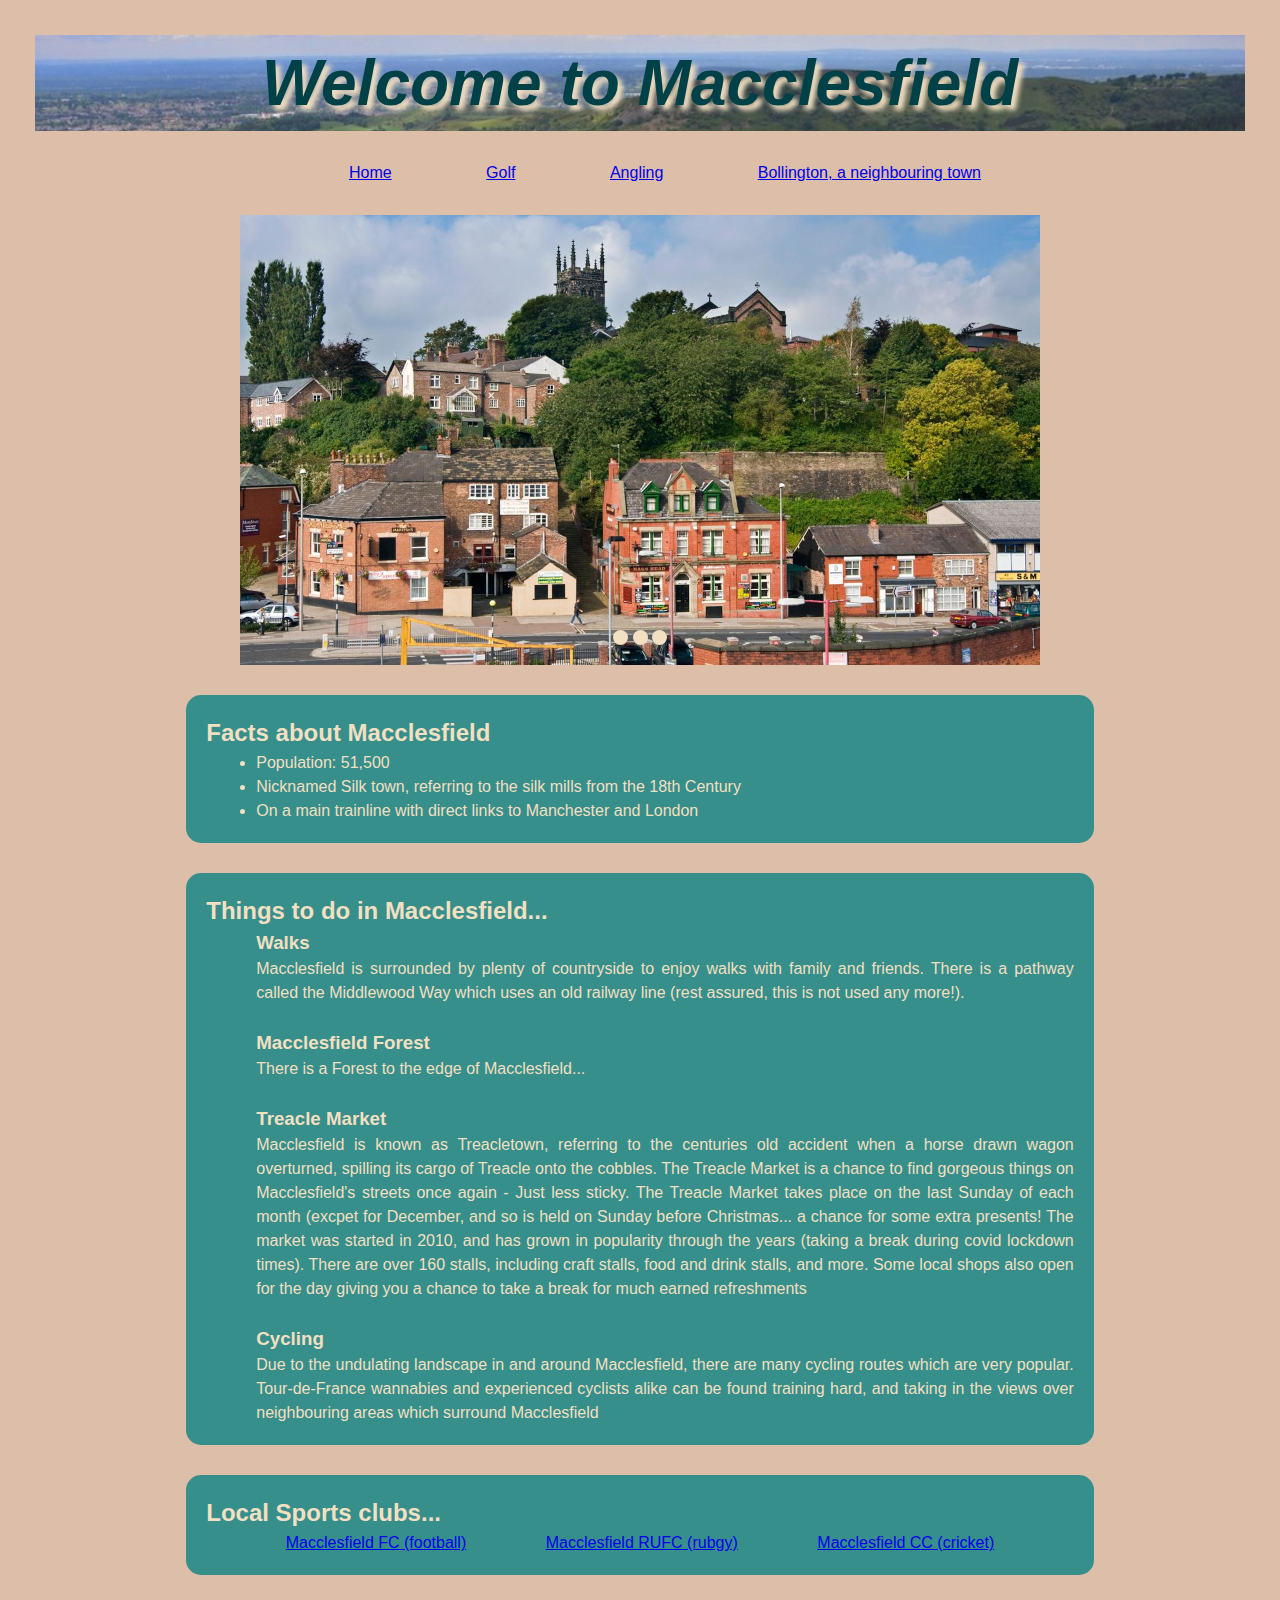
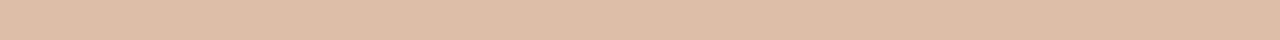
<file: index.html>
<!DOCTYPE html>
<html lang="en">
<head>
    <meta charset="UTF-8">
    <meta http-equiv="X-UA-Compatible" content="IE=edge">
    <meta name="viewport" content="width=device-width, initial-scale=1.0">
    <title>Macclesfield</title>
    <link rel="stylesheet" href="./styles/index.css">
</head>
<body>
    <header id="header">
        <h1>Welcome to Macclesfield</h1>
        <!-- <img src="./images/banner.jpg" alt="view over Macclesfield Forest" id="banner"> -->
    </header>
        
    <section class="menu">
        <ul>
            <a id="home" href="./index.html">Home</a>
            <a id="golf" href="./golf.html">Golf</a>
            <a id="angling" href="./angling.html">Angling</a>
            <a id="towns" href="https://happyvalley.org.uk/">Bollington, a neighbouring town</a>
            <!-- <a href="">Macclesfield FC</a>
                <a href="">Macclesfield RUFC</a>
                <a href="">Countryside</a>
                <a href="">Neighbours</a> -->
        </ul>
    </section>
            
    <section class="slide-container" >
        <span id="slider-image-1"></span>
        <span id="slider-image-2"></span>
        <span id="slider-image-3"></span>
        <section class="image-container">
            <img src="./images/macc-homepage-from-train-station.jpg" class="slider-image" alt="">
            <img src="./images/macc-homepage-train-station.jpg" class="slider-image" alt="">
            <img src="./images/macc-homepage-treacle-market.jpg" class="slider-image" alt="">
        </section>
        <section class="button-container">
            <a href="#slider-image-1" class="slider-button"></a>
            <a href="#slider-image-2" class="slider-button"></a>
            <a href="#slider-image-3" class="slider-button"></a>
        </section>
    </section>

    <section class="sections">
        <h2>Facts about Macclesfield</h2>
        <ul>
            <li>Population: 51,500</li>
            <li>Nicknamed Silk town, referring to the silk mills from the 18th Century</li>
            <li>On a main trainline with direct links to Manchester and London</li>
            <!-- <li></li> -->
        </ul>
    </section>

    <section class="sections" id="things-to-do">
        <h2>Things to do in Macclesfield...</h2>
            <ul>
                <h3>Walks</h3>
                <p1>Macclesfield is surrounded by plenty of countryside to enjoy walks with family and friends.  There is a pathway called the Middlewood Way which uses an old railway line (rest assured, this is not used any more!).</p1>
                <br></br>
                <h3>Macclesfield Forest</h3>
                <p1>There is a Forest to the edge of Macclesfield... </p1>
                <br></br>
                <h3>Treacle Market</h3>
                <p1>
                Macclesfield is known as Treacletown, referring to the centuries old accident when a horse drawn wagon overturned, spilling its cargo of Treacle onto the cobbles. The Treacle Market is a chance to find gorgeous things on Macclesfield's streets once again - Just less sticky.</p1>
                <p1>The Treacle Market takes place on the last Sunday of each month (excpet for December, and so is held on Sunday before Christmas... a chance for some extra presents!</p1>
                <p1>The market was started in 2010, and has grown in popularity through the years (taking a break during covid lockdown times).  There are over 160 stalls, including craft stalls, food and drink stalls, and more.  Some local shops also open for the day giving you a chance to take a break for much earned refreshments</p1>
                <br></br>
                <h3>Cycling</h3>
                <p1>Due to the undulating landscape in and around Macclesfield, there are many cycling routes which are very popular.  Tour-de-France wannabies and experienced cyclists alike can be found training hard, and taking in the views over neighbouring areas which surround Macclesfield</p1>
            </ul>
    </section>

    <section class="sections">
        <h2>Local Sports clubs...</h2>
        <section id="links">
            <a href="https://macclesfieldfc.com/" target="_blank">Macclesfield FC (football)</a>
            <a href="https://www.macclesfieldrufc.co.uk/" target="_blank">Macclesfield RUFC (rubgy)</a>
            <a href="https://macclesfield.play-cricket.com/home" target="_blank">Macclesfield CC (cricket)</a>
        </section>
    </section>

</body>

</html>
</file>
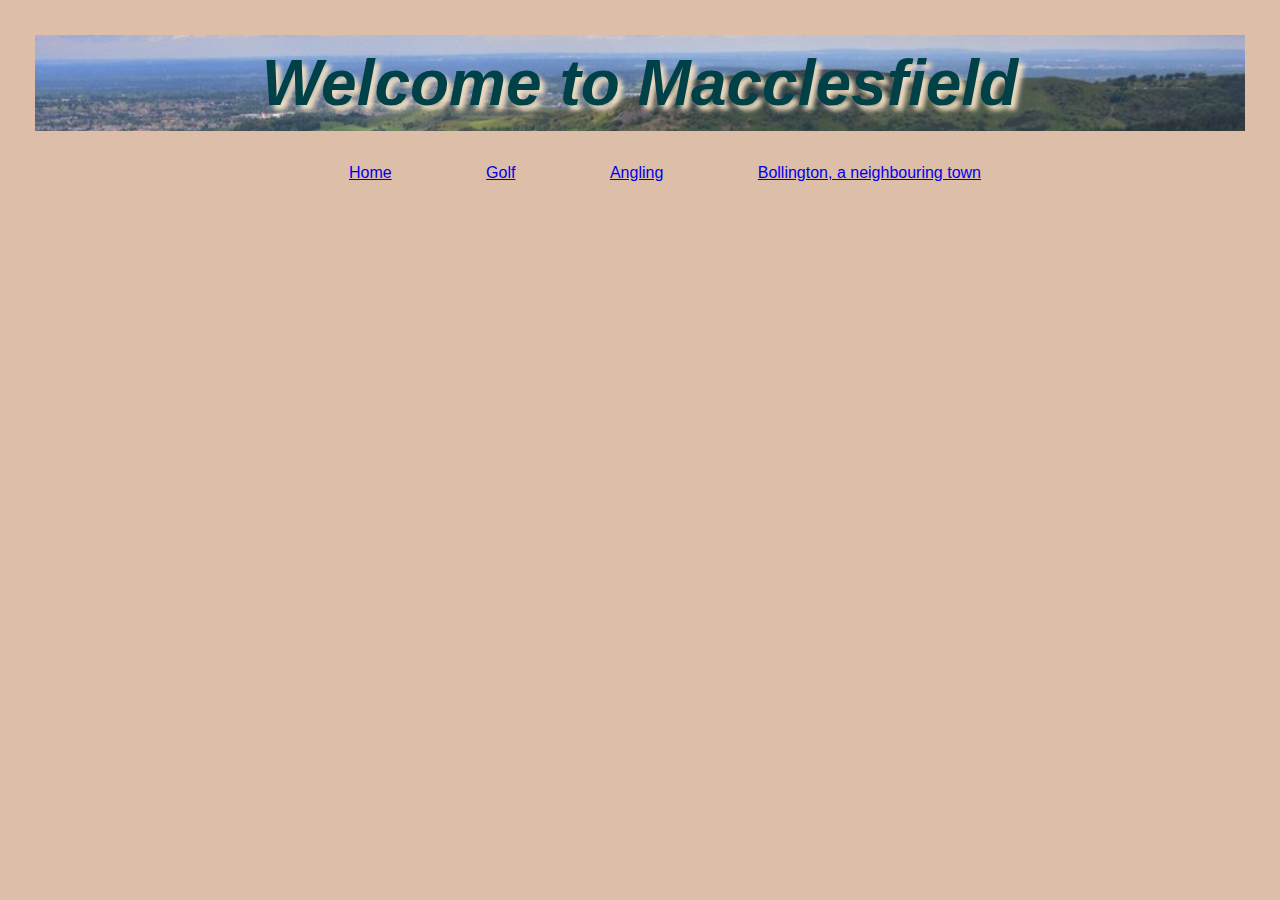
<file: angling.html>
<!DOCTYPE html>
<html lang="en">
<head>
    <meta charset="UTF-8">
    <meta http-equiv="X-UA-Compatible" content="IE=edge">
    <meta name="viewport" content="width=device-width, initial-scale=1.0">
    <title>Angling around Macclesfield</title>
    <link rel="stylesheet" href="./styles/index.css">
</head>
<body>
    <header id="header">
        <h1>Welcome to Macclesfield</h1>
        <!-- <img src="./images/banner.jpg" alt="view over Macclesfield Forest" id="banner"> -->
    </header>
        
    <section class="menu">
        <ul>
            <a id="home" href="./index.html">Home</a>
            <a id="golf" href="./golf.html">Golf</a>
            <a id="angling" href="./angling.html">Angling</a>
            <a id="towns" href="https://happyvalley.org.uk/">Bollington, a neighbouring town</a>
            <!-- <a href="">Macclesfield FC</a>
                <a href="">Macclesfield RUFC</a>
                <a href="">Countryside</a>
                <a href="">Neighbours</a> -->
        </ul>
    </section>
</body>
</html>
</file>
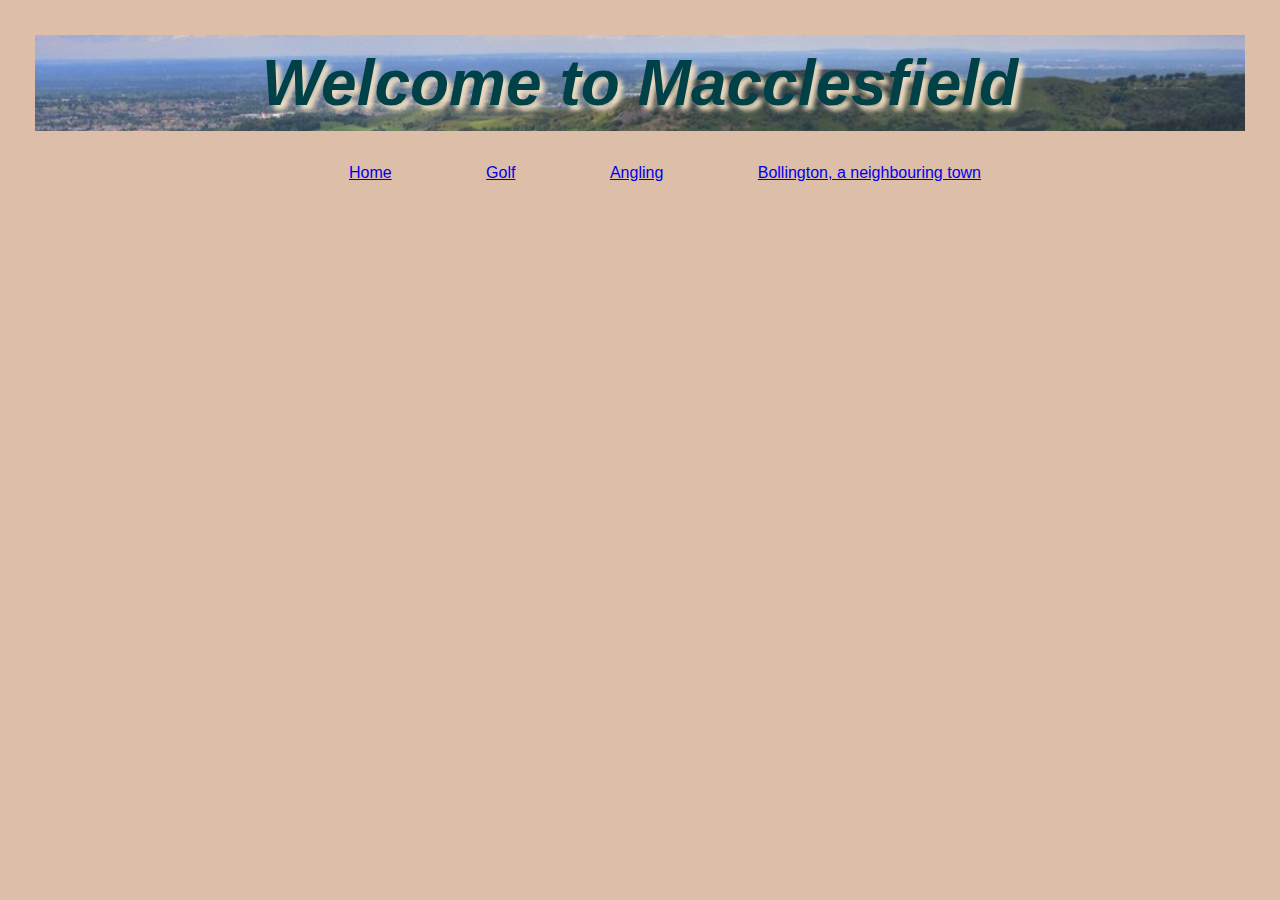
<file: golf.html>
<!DOCTYPE html>
<html lang="en">
<head>
    <meta charset="UTF-8">
    <meta http-equiv="X-UA-Compatible" content="IE=edge">
    <meta name="viewport" content="width=device-width, initial-scale=1.0">
    <title>Golf around Macclesfield</title>
    <link rel="stylesheet" href="./styles/index.css">
</head>
<body>
    <header id="header">
        <h1>Welcome to Macclesfield</h1>
        <!-- <img src="./images/banner.jpg" alt="view over Macclesfield Forest" id="banner"> -->
    </header>
        
    <section class="menu">
        <ul>
            <a id="home" href="./index.html">Home</a>
            <a id="golf" href="./golf.html">Golf</a>
            <a id="angling" href="./angling.html">Angling</a>
            <a id="towns" href="https://happyvalley.org.uk/">Bollington, a neighbouring town</a>
            <!-- <a href="">Macclesfield FC</a>
                <a href="">Macclesfield RUFC</a>
                <a href="">Countryside</a>
                <a href="">Neighbours</a> -->
        </ul>
    </section>
</body>
</html>
</file>
<file: styles/index.css>
* {
    margin: 0;
    padding: 0;
    box-sizing: border-box;
    border-color: black;
}

body {
    background-color: #DDBEA8;
    color: #160F29;
    font-family: Verdana, Geneva, Tahoma, sans-serif;
    line-height: 1.5;
    margin: 25px;
    border-width: 2px;
    border-color: #e29578;
    padding: 10px;
    text-align: justify;
}

#header {
    display: flex;
    justify-content: center;
    align-items: center; 
    position: sticky;
    top: 0;
    width: auto;
    background-image: url('../images/banner.jpg');
    background-size: cover;
    z-index: 999;
    /* position: fixed; */
}


.menu {
    display: flex;
    width: 75%;
    /* padding: 20px; */
    /* background-color: #368F8B; */
    /* color: #F3DFC1; */
    /* border-radius: 15px; */
    margin: 30px auto;
    justify-content: space-evenly;
    align-items: center;
}

.sections {
    width: 75%;
    padding: 20px;
    background-color: #368F8B;
    color: #F3DFC1;
    border-radius: 15px;
    margin: 30px auto;
}

h1 {
    display: flex;
    text-align: center;
    color: #004147;
    text-shadow: 5px 5px 5px #F3DFC1;
    font-size: 400%;
    border-color: black;
    font-style: italic;
    flex-shrink: 1;
}

ul, ol {
    margin-left: 50px;
}

.slide-container {
    width: 800px;
    height: 450px;
    margin-left: auto;
    margin-right: auto;
    overflow: hidden;
    text-align: center;
}

.image-container {
    width: 2400px;
    height: 450px;
    position: relative;
    transition: left 2s;
    -webkit-transition: left 2s;
    -moz-transition: left 2s;
    -o-transition: left 2s;
}

.slider-image {
    float: left;
    margin: 0px;
    padding: 0px;
}

.button-container {
    top: -40px;
    position: relative;
}

.slider-button {
    display: inline-block;
    height: 15px;
    width: 15px;
    border-radius: 50%;
    background-color: #F3DFC1;
}

#slider-image-1:target ~ .image-container{
    left: 0px;
}
#slider-image-2:target ~ .image-container{
    left: -800px;
}
#slider-image-3:target ~ .image-container{
    left: -1600px;
}

a:hover {
    font-size: 150%;
    color: #246A73;
    background-color: #F3DFC1;
    transition: 0.5s ease-in, 0.5s ease-out;
    padding: 10px;
}

.menu {
    display: flex;
    flex-direction: row;
    justify-content: space-around;
    align-items: center;
}

#home,
#golf,
#angling,
#towns {
    padding: 20px;
    margin: 25px
}

#links {
    display: flex;
    justify-content: space-evenly;
    align-items: center;
}
</file>
